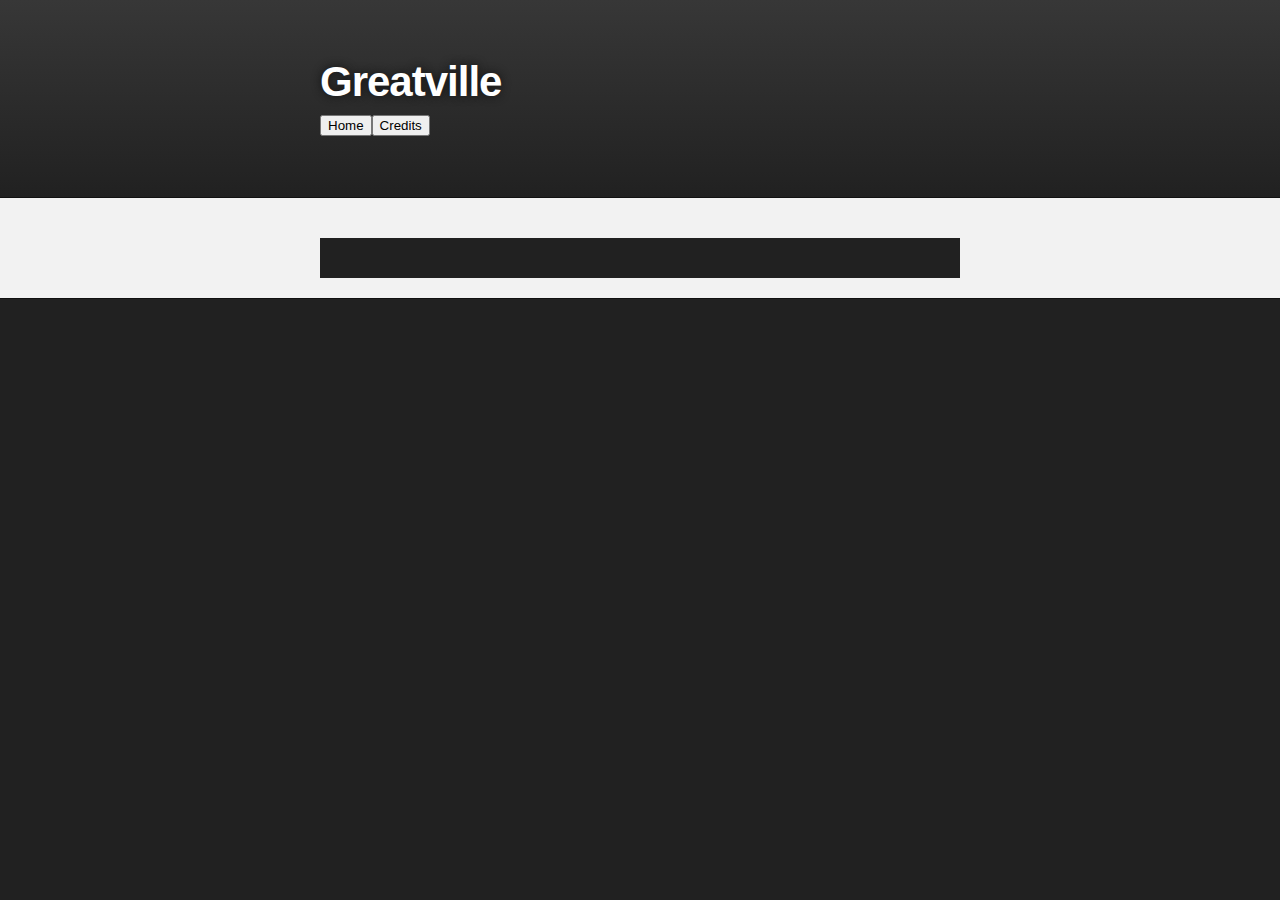
<file: index.html>
<!DOCTYPE html>
<html>

  <head>
    <meta charset='utf-8' />
    <meta http-equiv="X-UA-Compatible" content="chrome=1" />
    <meta name="description" content="Greatville.github.io : " />

    <link rel="stylesheet" type="text/css" media="screen" href="stylesheets/stylesheet.css">

    <title>Greatville</title>
  </head>

  <body>

    <!-- HEADER -->
    <div id="header_wrap" class="outer">
        <header class="inner">
          <h1 id="project_title">Greatville</h1>
          <div id="button-bar">
            <a href="index.html"></a><button class='button'>Home</button></a><a href="credits.html"><button class='button'>Credits</button></a>
          </div>
          <h2 id="project_tagline"></h2>

        </header>
    </div>

    <!-- MAIN CONTENT -->
    <div id="main_content_wrap" class="outer">
      <section id="main_content" class="inner">
    <!-- FOOTER  -->
    <div id="footer_wrap" class="outer">
      <footer class="inner">
      </footer>
    </div>

    

  </body>
</html>
</file>
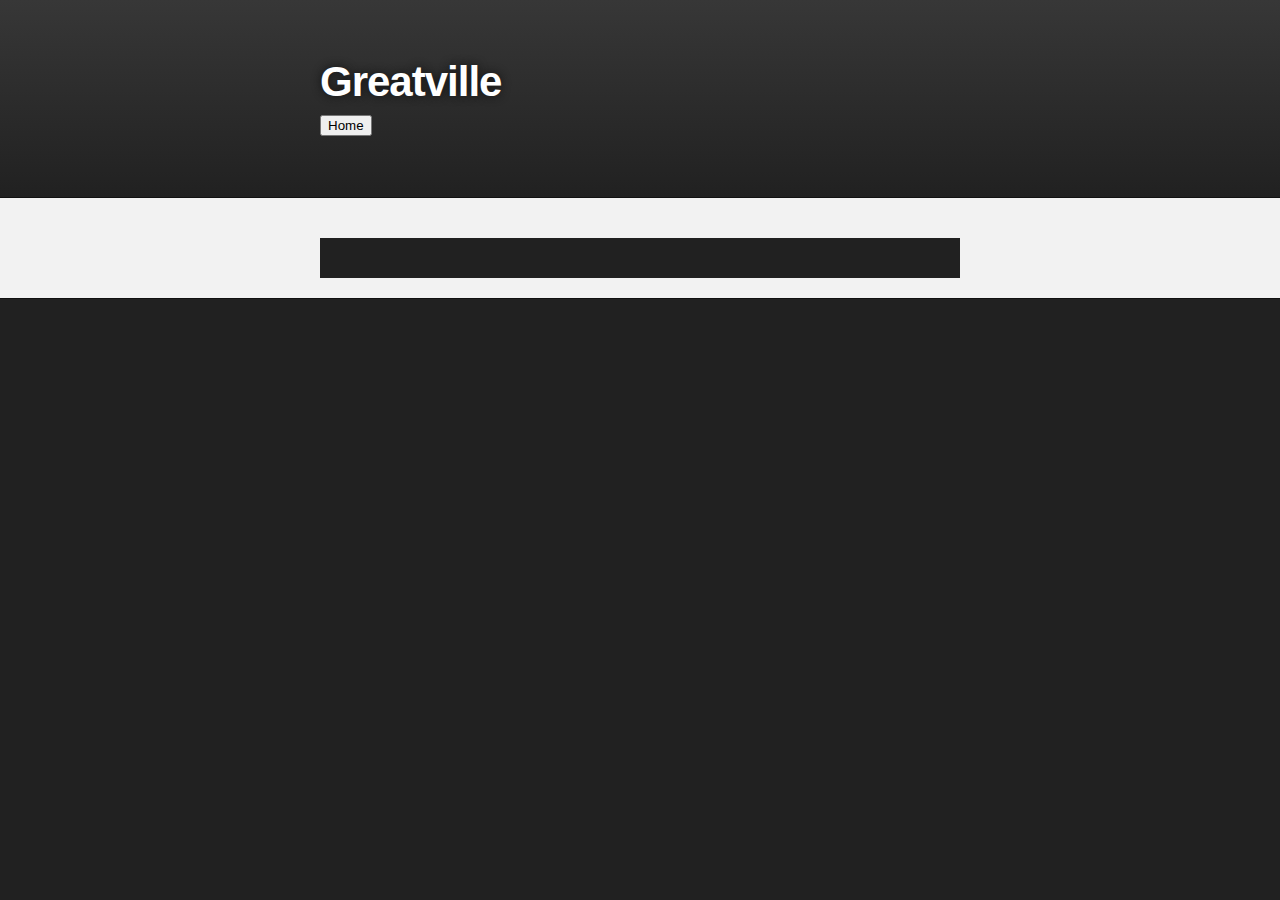
<file: credits.html>
<!DOCTYPE html>
<html>

  <head>
    <meta charset='utf-8' />
    <meta http-equiv="X-UA-Compatible" content="chrome=1" />
    <meta name="description" content="Greatville.github.io : " />

    <link rel="stylesheet" type="text/css" media="screen" href="stylesheets/stylesheet.css">

    <title>Greatville</title>
  </head>

  <body>

    <!-- HEADER -->
    <div id="header_wrap" class="outer">
        <header class="inner">
          <h1 id="project_title">Greatville</h1>
          <div id="button-bar">
            <a href="greatville.github.io"></a><button class='button'>Home</button></a>
          </div>
          <h2 id="project_tagline"></h2>

        </header>
    </div>

    <!-- MAIN CONTENT -->
    <div id="main_content_wrap" class="outer">
      <section id="main_content" class="inner">
    <!-- FOOTER  -->
    <div id="footer_wrap" class="outer">
      <footer class="inner">
      </footer>
    </div>

    

  </body>
</html>
</file>
<file: stylesheets/stylesheet.css>
/*******************************************************************************
Slate Theme for GitHub Pages
by Jason Costello, @jsncostello
*******************************************************************************/

@import url(pygment_trac.css);

/*******************************************************************************
MeyerWeb Reset
*******************************************************************************/

html, body, div, span, applet, object, iframe,
h1, h2, h3, h4, h5, h6, p, blockquote, pre,
a, abbr, acronym, address, big, cite, code,
del, dfn, em, img, ins, kbd, q, s, samp,
small, strike, strong, sub, sup, tt, var,
b, u, i, center,
dl, dt, dd, ol, ul, li,
fieldset, form, label, legend,
table, caption, tbody, tfoot, thead, tr, th, td,
article, aside, canvas, details, embed,
figure, figcaption, footer, header, hgroup,
menu, nav, output, ruby, section, summary,
time, mark, audio, video {
  margin: 0;
  padding: 0;
  border: 0;
  font: inherit;
  vertical-align: baseline;
}

/* HTML5 display-role reset for older browsers */
article, aside, details, figcaption, figure,
footer, header, hgroup, menu, nav, section {
  display: block;
}

ol, ul {
  list-style: none;
}

table {
  border-collapse: collapse;
  border-spacing: 0;
}

/*******************************************************************************
Theme Styles
*******************************************************************************/

body {
  box-sizing: border-box;
  color:#373737;
  background: #212121;
  font-size: 16px;
  font-family: 'Myriad Pro', Calibri, Helvetica, Arial, sans-serif;
  line-height: 1.5;
  -webkit-font-smoothing: antialiased;
}

h1, h2, h3, h4, h5, h6 {
  margin: 10px 0;
  font-weight: 700;
  color:#222222;
  font-family: 'Lucida Grande', 'Calibri', Helvetica, Arial, sans-serif;
  letter-spacing: -1px;
}

h1 {
  font-size: 36px;
  font-weight: 700;
}

h2 {
  padding-bottom: 10px;
  font-size: 32px;
  background: url('../images/bg_hr.png') repeat-x bottom;
}

h3 {
  font-size: 24px;
}

h4 {
  font-size: 21px;
}

h5 {
  font-size: 18px;
}

h6 {
  font-size: 16px;
}

p {
  margin: 10px 0 15px 0;
}

footer p {
  color: #f2f2f2;
}

a {
  text-decoration: none;
  color: #007edf;
  text-shadow: none;

  transition: color 0.5s ease;
  transition: text-shadow 0.5s ease;
  -webkit-transition: color 0.5s ease;
  -webkit-transition: text-shadow 0.5s ease;
  -moz-transition: color 0.5s ease;
  -moz-transition: text-shadow 0.5s ease;
  -o-transition: color 0.5s ease;
  -o-transition: text-shadow 0.5s ease;
  -ms-transition: color 0.5s ease;
  -ms-transition: text-shadow 0.5s ease;
}

a:hover, a:focus {text-decoration: underline;}

footer a {
  color: #F2F2F2;
  text-decoration: underline;
}

em {
  font-style: italic;
}

strong {
  font-weight: bold;
}

img {
  position: relative;
  margin: 0 auto;
  max-width: 739px;
  padding: 5px;
  margin: 10px 0 10px 0;
  border: 1px solid #ebebeb;

  box-shadow: 0 0 5px #ebebeb;
  -webkit-box-shadow: 0 0 5px #ebebeb;
  -moz-box-shadow: 0 0 5px #ebebeb;
  -o-box-shadow: 0 0 5px #ebebeb;
  -ms-box-shadow: 0 0 5px #ebebeb;
}

p img {
  display: inline;
  margin: 0;
  padding: 0;
  vertical-align: middle;
  text-align: center;
  border: none;
}

pre, code {
  width: 100%;
  color: #222;
  background-color: #fff;

  font-family: Monaco, "Bitstream Vera Sans Mono", "Lucida Console", Terminal, monospace;
  font-size: 14px;

  border-radius: 2px;
  -moz-border-radius: 2px;
  -webkit-border-radius: 2px;
}

pre {
  width: 100%;
  padding: 10px;
  box-shadow: 0 0 10px rgba(0,0,0,.1);
  overflow: auto;
}

code {
  padding: 3px;
  margin: 0 3px;
  box-shadow: 0 0 10px rgba(0,0,0,.1);
}

pre code {
  display: block;
  box-shadow: none;
}

blockquote {
  color: #666;
  margin-bottom: 20px;
  padding: 0 0 0 20px;
  border-left: 3px solid #bbb;
}


ul, ol, dl {
  margin-bottom: 15px
}

ul {
  list-style: inside;
  padding-left: 20px;
}

ol {
  list-style: decimal inside;
  padding-left: 20px;
}

dl dt {
  font-weight: bold;
}

dl dd {
  padding-left: 20px;
  font-style: italic;
}

dl p {
  padding-left: 20px;
  font-style: italic;
}

hr {
  height: 1px;
  margin-bottom: 5px;
  border: none;
  background: url('../images/bg_hr.png') repeat-x center;
}

table {
  border: 1px solid #373737;
  margin-bottom: 20px;
  text-align: left;
 }

th {
  font-family: 'Lucida Grande', 'Helvetica Neue', Helvetica, Arial, sans-serif;
  padding: 10px;
  background: #373737;
  color: #fff;
 }

td {
  padding: 10px;
  border: 1px solid #373737;
 }

form {
  background: #f2f2f2;
  padding: 20px;
}

/*******************************************************************************
Full-Width Styles
*******************************************************************************/

.outer {
  width: 100%;
}

.inner {
  position: relative;
  max-width: 640px;
  padding: 20px 10px;
  margin: 0 auto;
}

#header_wrap {
  background: #212121;
  background: -moz-linear-gradient(top, #373737, #212121);
  background: -webkit-linear-gradient(top, #373737, #212121);
  background: -ms-linear-gradient(top, #373737, #212121);
  background: -o-linear-gradient(top, #373737, #212121);
  background: linear-gradient(top, #373737, #212121);
}

#header_wrap .inner {
  padding: 50px 10px 30px 10px;
}

#project_title {
  margin: 0;
  color: #fff;
  font-size: 42px;
  font-weight: 700;
  text-shadow: #111 0px 0px 10px;
}

#project_tagline {
  color: #fff;
  font-size: 24px;
  font-weight: 300;
  background: none;
  text-shadow: #111 0px 0px 10px;
}

#downloads {
  position: absolute;
  width: 210px;
  z-index: 10;
  bottom: -40px;
  right: 0;
  height: 70px;
  background: url('../images/icon_download.png') no-repeat 0% 90%;
}
.homebutton {
  color: black;
  font-size: 20px;
  width: 50;
  height: 100;
  border 0px solid white;
}
.zip_download_link {
  display: block;
  float: right;
  width: 90px;
  height:70px;
  text-indent: -5000px;
  overflow: hidden;
  background: url(../images/sprite_download.png) no-repeat bottom left;
}

.tar_download_link {
  display: block;
  float: right;
  width: 90px;
  height:70px;
  text-indent: -5000px;
  overflow: hidden;
  background: url(../images/sprite_download.png) no-repeat bottom right;
  margin-left: 10px;
}

.zip_download_link:hover {
  background: url(../images/sprite_download.png) no-repeat top left;
}

.tar_download_link:hover {
  background: url(../images/sprite_download.png) no-repeat top right;
}

#main_content_wrap {
  background: #f2f2f2;
  border-top: 1px solid #111;
  border-bottom: 1px solid #111;
}

#main_content {
  padding-top: 40px;
}

#footer_wrap {
  background: #212121;
}



/*******************************************************************************
Small Device Styles
*******************************************************************************/

@media screen and (max-width: 480px) {
  body {
    font-size:14px;
  }

  #downloads {
    display: none;
  }

  .inner {
    min-width: 320px;
    max-width: 480px;
  }

  #project_title {
  font-size: 32px;
  }

  h1 {
    font-size: 28px;
  }

  h2 {
    font-size: 24px;
  }

  h3 {
    font-size: 21px;
  }

  h4 {
    font-size: 18px;
  }

  h5 {
    font-size: 14px;
  }

  h6 {
    font-size: 12px;
  }

  code, pre {
    min-width: 320px;
    max-width: 480px;
    font-size: 11px;
  }

}
</file>
